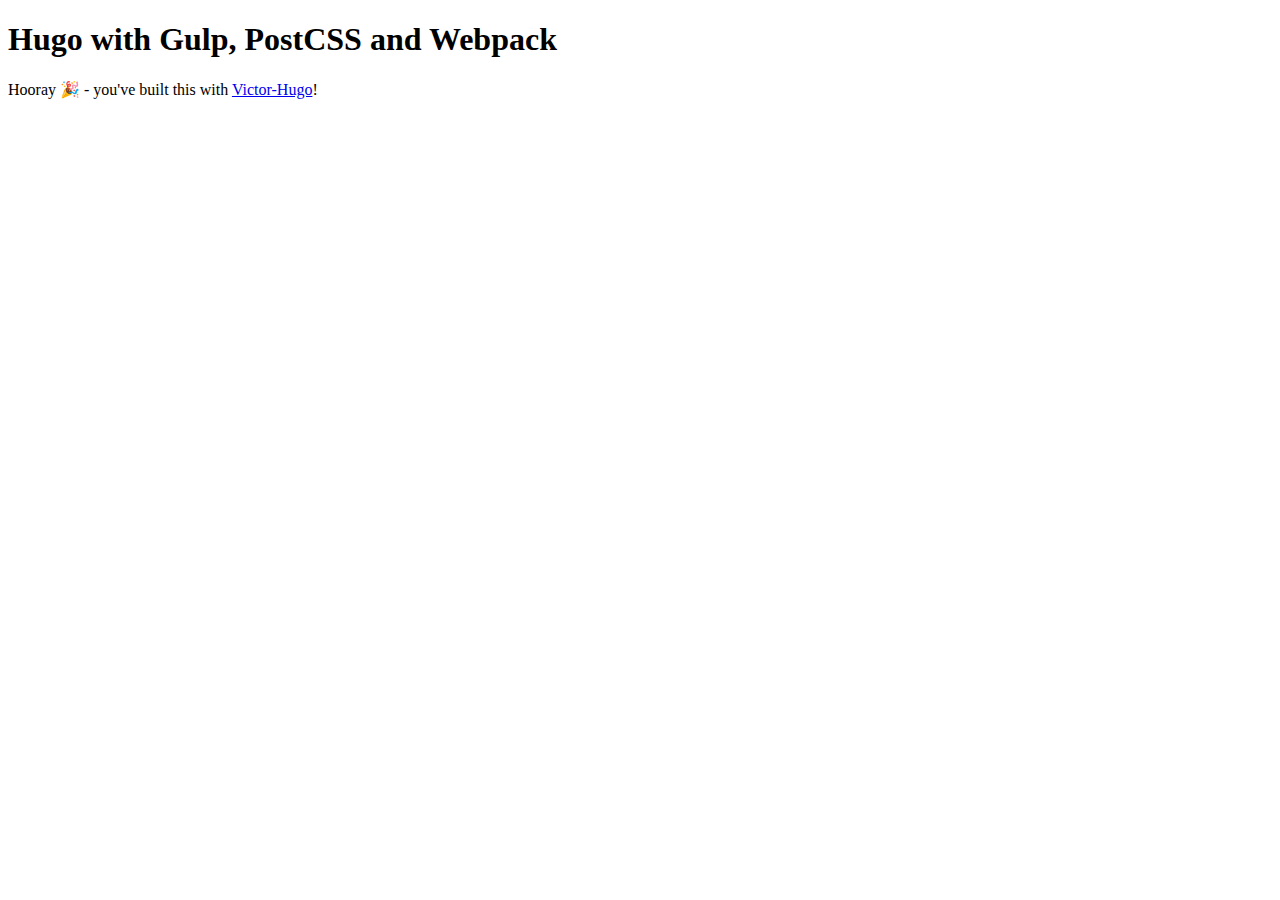
<file: site/public/index.html>
<!doctype html>
<html lang="en-us">
  <head>
	<meta name="generator" content="Hugo 0.39" />
    <meta charset="utf-8">
    <meta name="viewport" content="width=device-width, initial-scale=1, viewport-fit=cover">
    <base href="http://localhost:1313/">
    <title>Yet another blog!</title>
    <link rel="stylesheet" href="css/main.css"/>
  </head>
  <body>


<h1>Hugo with Gulp, PostCSS and Webpack</h1>

<p>
  Hooray 🎉 - you've built this with <a href="https://github.com/netlify/victor-hugo">Victor-Hugo</a>!
</p>

  <script src="app.js"></script>

  </body>
</html>
</file>
